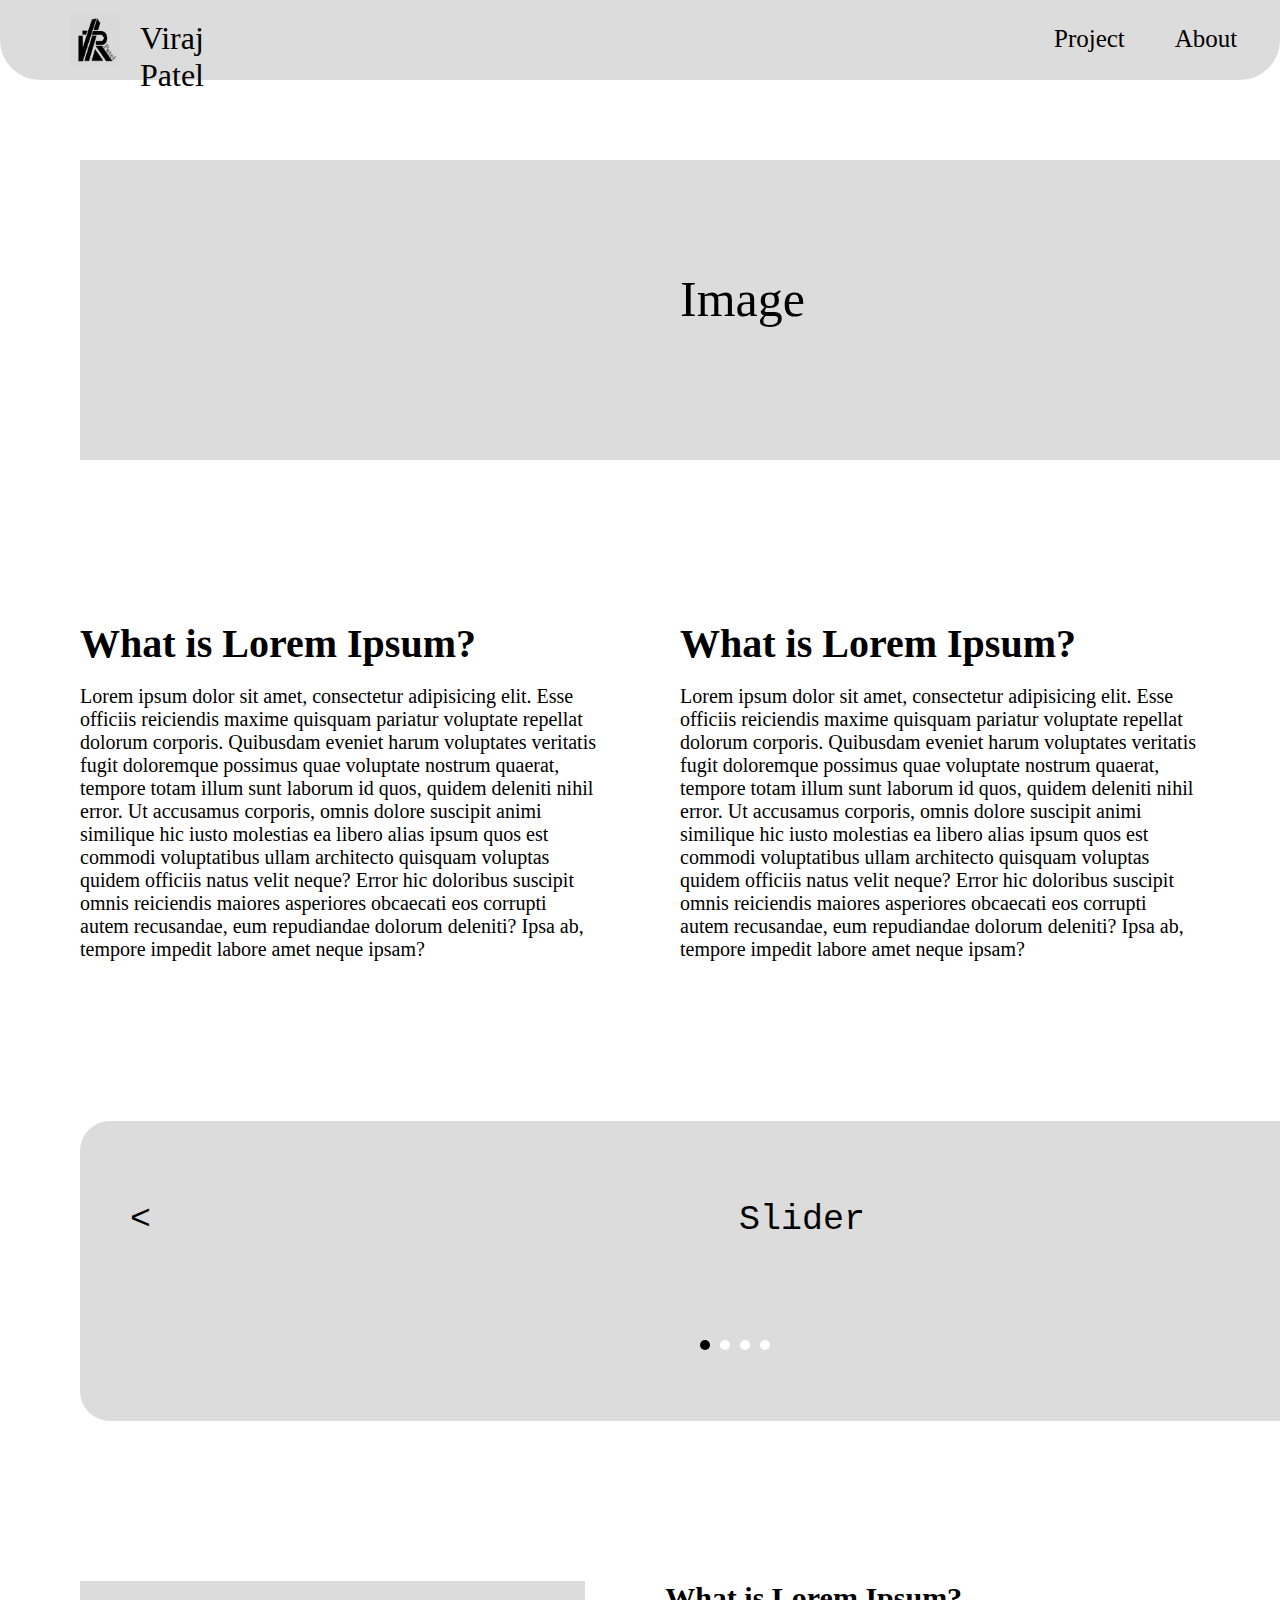
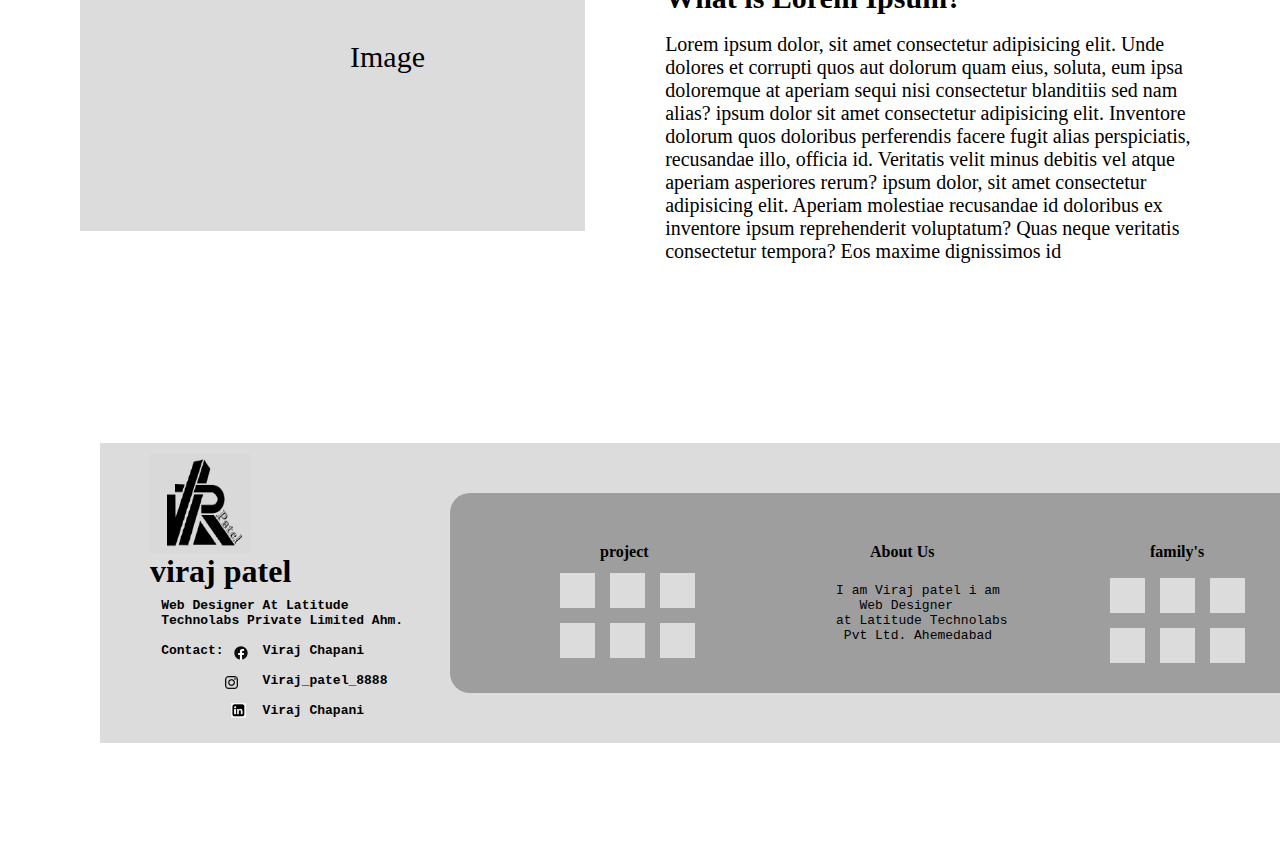
<file: index.html>
<!DOCTYPE html>
<html lang="en">
<head>
    <meta charset="UTF-8">
    <meta name="viewport" content="width=device-width, initial-scale=1.0">
    <title>Document</title>
    <link rel="stylesheet" href="index.css">
</head>
<body>
    <div class="heading">
        <div class="df">
        <img class="logo1" src="photo/viraj_logo.PNG" alt="logo1">
        <p class="headingword1">Viraj Patel</p>
        <p class="headingword2">Project</p>
        <p class="headingword3">About</p>
        <p class="headingword4">Contact</p>
        </div>
    </div>
    <div class="box1"><p class="wordinbox">Image</p></div>
    <div class="df">
    <div class="pragraph1">
        <p class="word1"><b>What is Lorem Ipsum?</b></p><br>
        <p class="word2">Lorem ipsum dolor sit amet, consectetur adipisicing elit. Esse officiis reiciendis maxime quisquam pariatur voluptate repellat dolorum corporis. Quibusdam eveniet harum voluptates veritatis fugit doloremque possimus quae voluptate nostrum quaerat, tempore totam illum sunt laborum id quos, quidem deleniti nihil error. Ut accusamus corporis, omnis dolore suscipit animi similique hic iusto molestias ea libero alias ipsum quos est commodi voluptatibus ullam architecto quisquam voluptas quidem officiis natus velit neque? Error hic doloribus suscipit omnis reiciendis maiores asperiores obcaecati eos corrupti autem recusandae, eum repudiandae dolorum deleniti? Ipsa ab, tempore impedit labore amet neque ipsam?</p>
    </div>
    <div class="pragraph2">
        <p class="word1"><b>What is Lorem Ipsum?</b></p><br>
        <p class="word2">Lorem ipsum dolor sit amet, consectetur adipisicing elit. Esse officiis reiciendis maxime quisquam pariatur voluptate repellat dolorum corporis. Quibusdam eveniet harum voluptates veritatis fugit doloremque possimus quae voluptate nostrum quaerat, tempore totam illum sunt laborum id quos, quidem deleniti nihil error. Ut accusamus corporis, omnis dolore suscipit animi similique hic iusto molestias ea libero alias ipsum quos est commodi voluptatibus ullam architecto quisquam voluptas quidem officiis natus velit neque? Error hic doloribus suscipit omnis reiciendis maiores asperiores obcaecati eos corrupti autem recusandae, eum repudiandae dolorum deleniti? Ipsa ab, tempore impedit labore amet neque ipsam?</p>
    </div>
    </div>
    <div class="box2">
        <pre class="word3"><                            Slider                             ></pre>
        <div class="dot1"></div>
        <div class="dot2"></div>
        <div class="dot3"></div>
        <div class="dot4"></div>
    </div>
    <div class="df">
        <div class="box3"><p class="word6">Image</p></div>
        <div class="pragraph3">
            <p class="word4"><b>What is Lorem Ipsum?</b></p><br>
            <p class="word5">Lorem ipsum dolor, sit amet consectetur adipisicing elit. Unde dolores et corrupti quos aut dolorum quam eius, soluta, eum ipsa doloremque at aperiam sequi nisi consectetur blanditiis sed nam alias? ipsum dolor sit amet consectetur adipisicing elit. Inventore dolorum quos doloribus perferendis facere fugit alias perspiciatis, recusandae illo, officia id. Veritatis velit minus debitis vel atque aperiam asperiores rerum? ipsum dolor, sit amet consectetur adipisicing elit. Aperiam molestiae recusandae id doloribus ex inventore ipsum reprehenderit voluptatum? Quas neque veritatis consectetur tempora? Eos maxime dignissimos id </div>
        </div>
    </div>
    <div class="box4">
        <img class="logo2" src="photo/viraj_logo.PNG" alt="logo2">
        <p class="word7"><b>viraj patel</b></p>
        <pre class="word8"><b>
    Web Designer At Latitude
    Technolabs Private Limited Ahm.

    Contact: <img class="logo3" src="photo/facebook.svg" alt="facebook">    Viraj Chapani 
             <img class="logo4" src="photo/instragram.png" alt="instragram">    
                 Viraj_patel_8888
             <img class="logo5" src="photo/linkedin.png" alt="linkedin">    
                 Viraj Chapani
        
        </b></pre>
        <div class="box5">
            <div class="df">
                <p class="word9"><b>project</b></p>
                <p class="word10"><b>About Us</b></p>
                <p class="word11"><b>family's</b></p>
            </div>
            <div>
                <div class="df">
                    <div class="box6"></div>
                    <div class="box7"></div>
                    <div class="box8"></div>
                </div>
                <div class="df">
                    <div class="box9"></div>
                    <div class="box10"></div>
                    <div class="box11"></div>
                </div>
                <pre class="word12">
                    I am Viraj patel i am
                       Web Designer
                    at Latitude Technolabs
                     Pvt Ltd. Ahemedabad
                </pre>
                <div class="df">
                    <div class="box12"></div>
                    <div class="box13"></div>
                    <div class="box14"></div>
                </div>
                <div class="df">
                    <div class="box15"></div>
                    <div class="box16"></div>
                    <div class="box17"></div>
                </div>
            </div>
        </div>
    </div>
</body>
</html>
</file>
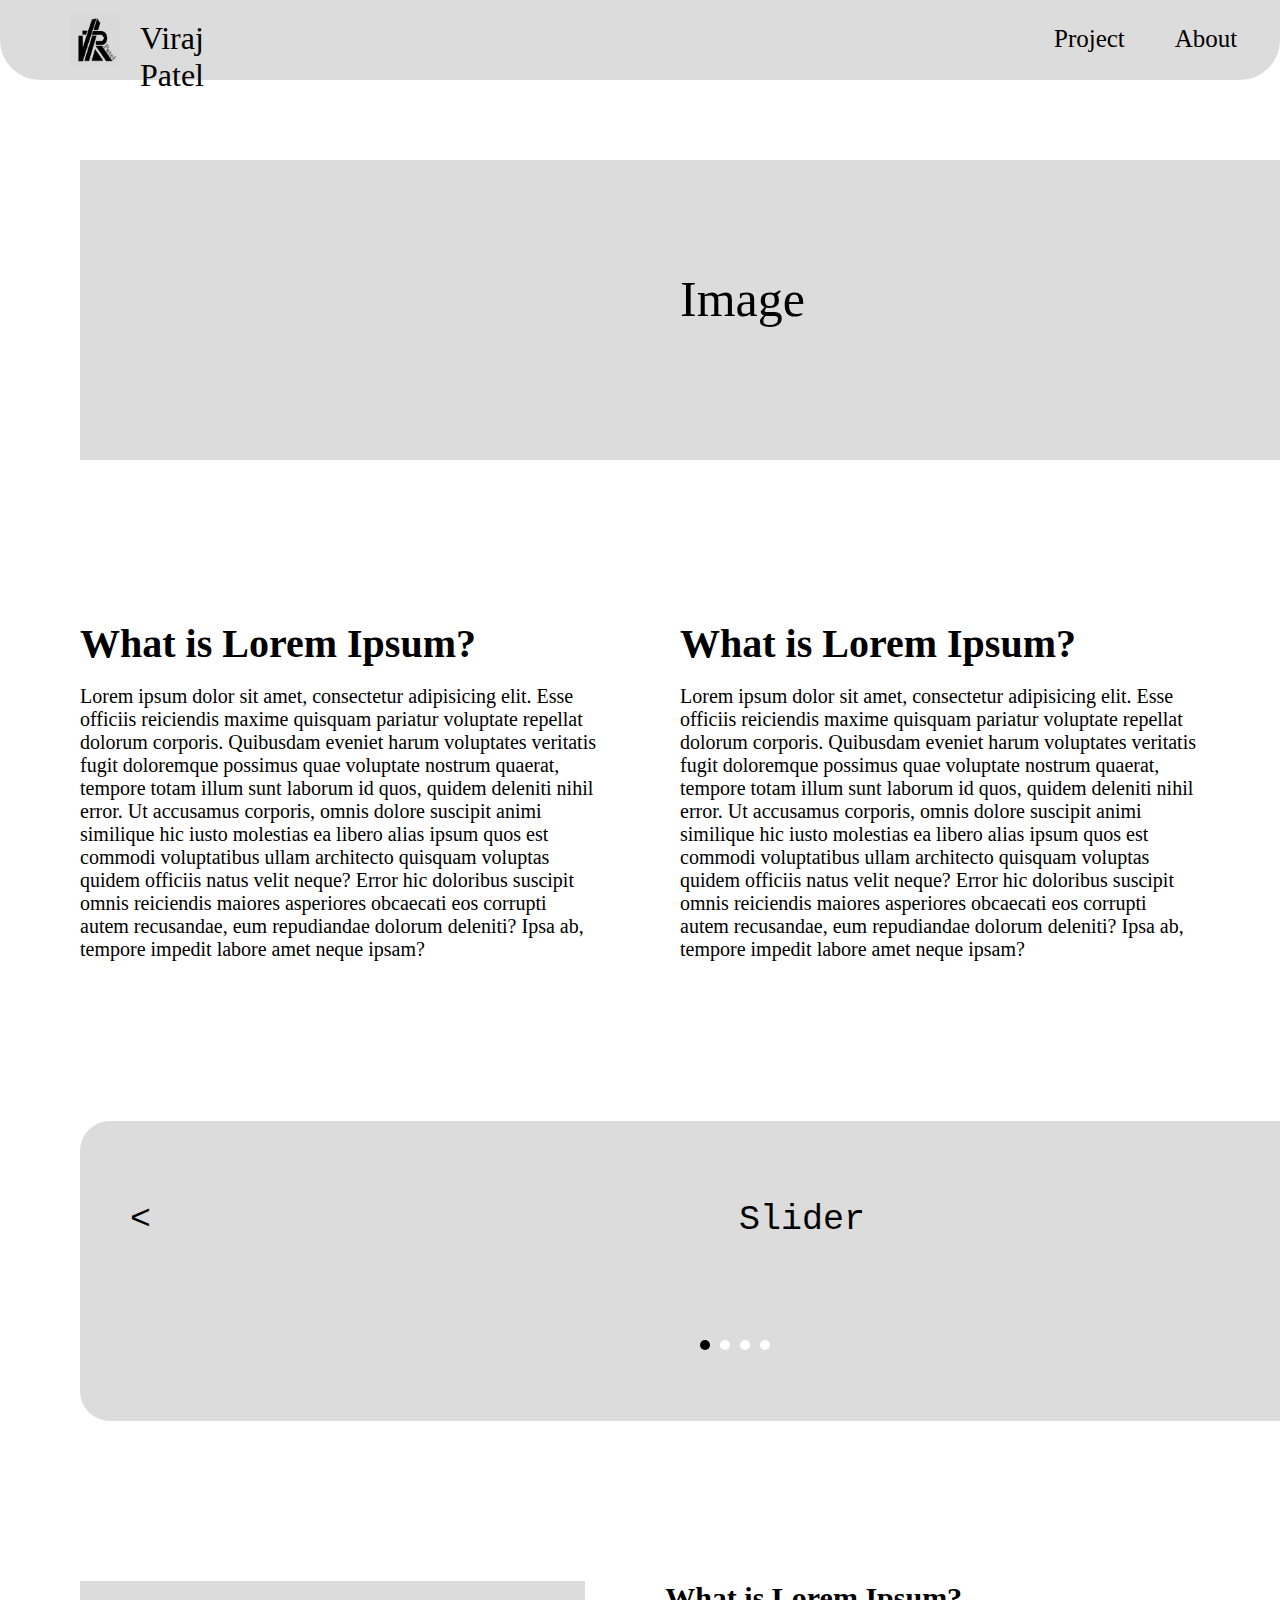
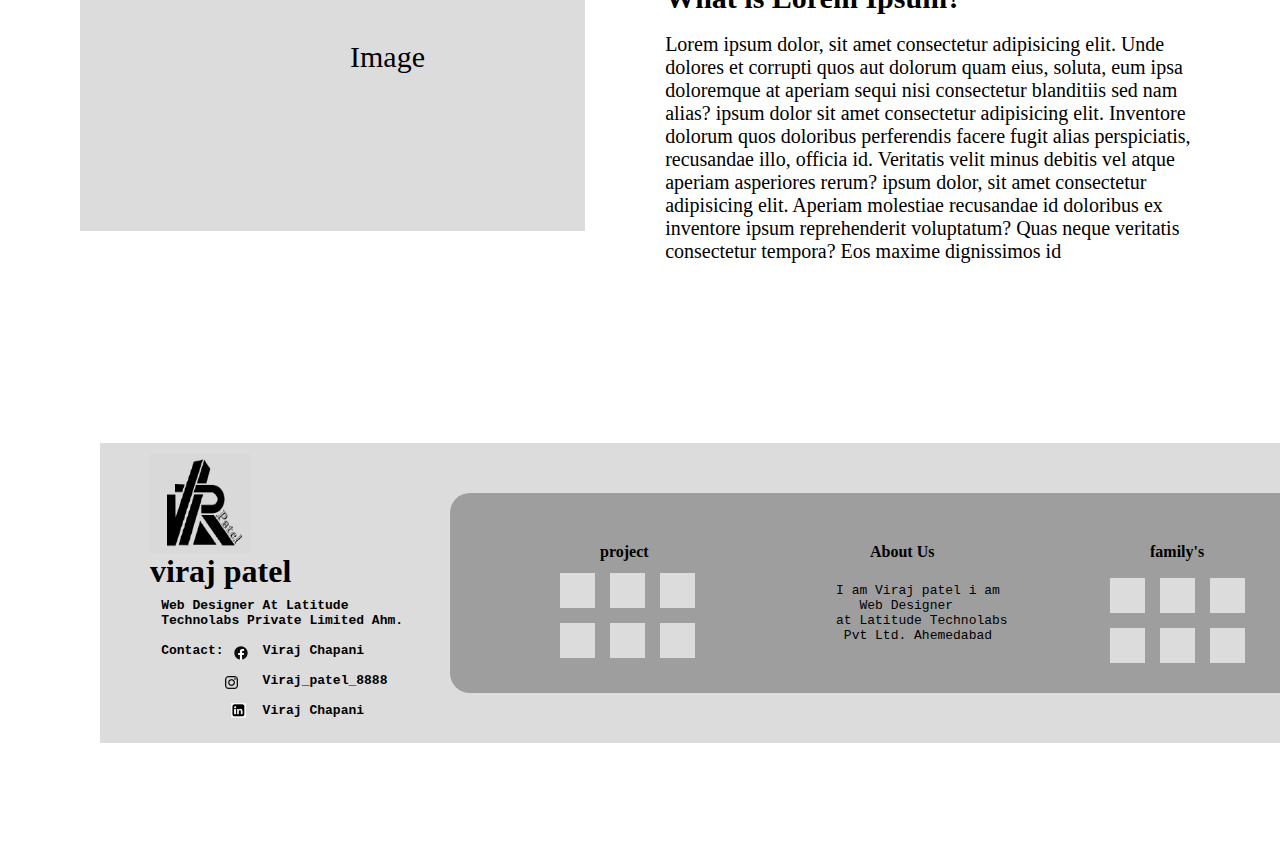
<file: viraj_patel.html>
<!DOCTYPE html>
<html lang="en">
<head>
    <meta charset="UTF-8">
    <meta name="viewport" content="width=device-width, initial-scale=1.0">
    <title>Document</title>
    <link rel="stylesheet" href="viraj_patel.css">
</head>
<body>
    <div class="heading">
        <div class="df">
        <img class="logo1" src="photo/viraj_logo.PNG" alt="logo1">
        <p class="headingword1">Viraj Patel</p>
        <p class="headingword2">Project</p>
        <p class="headingword3">About</p>
        <p class="headingword4">Contact</p>
        </div>
    </div>
    <div class="box1"><p class="wordinbox">Image</p></div>
    <div class="df">
    <div class="pragraph1">
        <p class="word1"><b>What is Lorem Ipsum?</b></p><br>
        <p class="word2">Lorem ipsum dolor sit amet, consectetur adipisicing elit. Esse officiis reiciendis maxime quisquam pariatur voluptate repellat dolorum corporis. Quibusdam eveniet harum voluptates veritatis fugit doloremque possimus quae voluptate nostrum quaerat, tempore totam illum sunt laborum id quos, quidem deleniti nihil error. Ut accusamus corporis, omnis dolore suscipit animi similique hic iusto molestias ea libero alias ipsum quos est commodi voluptatibus ullam architecto quisquam voluptas quidem officiis natus velit neque? Error hic doloribus suscipit omnis reiciendis maiores asperiores obcaecati eos corrupti autem recusandae, eum repudiandae dolorum deleniti? Ipsa ab, tempore impedit labore amet neque ipsam?</p>
    </div>
    <div class="pragraph2">
        <p class="word1"><b>What is Lorem Ipsum?</b></p><br>
        <p class="word2">Lorem ipsum dolor sit amet, consectetur adipisicing elit. Esse officiis reiciendis maxime quisquam pariatur voluptate repellat dolorum corporis. Quibusdam eveniet harum voluptates veritatis fugit doloremque possimus quae voluptate nostrum quaerat, tempore totam illum sunt laborum id quos, quidem deleniti nihil error. Ut accusamus corporis, omnis dolore suscipit animi similique hic iusto molestias ea libero alias ipsum quos est commodi voluptatibus ullam architecto quisquam voluptas quidem officiis natus velit neque? Error hic doloribus suscipit omnis reiciendis maiores asperiores obcaecati eos corrupti autem recusandae, eum repudiandae dolorum deleniti? Ipsa ab, tempore impedit labore amet neque ipsam?</p>
    </div>
    </div>
    <div class="box2">
        <pre class="word3"><                            Slider                             ></pre>
        <div class="dot1"></div>
        <div class="dot2"></div>
        <div class="dot3"></div>
        <div class="dot4"></div>
    </div>
    <div class="df">
        <div class="box3"><p class="word6">Image</p></div>
        <div class="pragraph3">
            <p class="word4"><b>What is Lorem Ipsum?</b></p><br>
            <p class="word5">Lorem ipsum dolor, sit amet consectetur adipisicing elit. Unde dolores et corrupti quos aut dolorum quam eius, soluta, eum ipsa doloremque at aperiam sequi nisi consectetur blanditiis sed nam alias? ipsum dolor sit amet consectetur adipisicing elit. Inventore dolorum quos doloribus perferendis facere fugit alias perspiciatis, recusandae illo, officia id. Veritatis velit minus debitis vel atque aperiam asperiores rerum? ipsum dolor, sit amet consectetur adipisicing elit. Aperiam molestiae recusandae id doloribus ex inventore ipsum reprehenderit voluptatum? Quas neque veritatis consectetur tempora? Eos maxime dignissimos id </div>
        </div>
    </div>
    <div class="box4">
        <img class="logo2" src="photo/viraj_logo.PNG" alt="logo2">
        <p class="word7"><b>viraj patel</b></p>
        <pre class="word8"><b>
    Web Designer At Latitude
    Technolabs Private Limited Ahm.

    Contact: <img class="logo3" src="photo/facebook.svg" alt="facebook">    Viraj Chapani 
             <img class="logo4" src="photo/instragram.png" alt="instragram">    
                 Viraj_patel_8888
             <img class="logo5" src="photo/linkedin.png" alt="linkedin">    
                 Viraj Chapani
        
        </b></pre>
        <div class="box5">
            <div class="df">
                <p class="word9"><b>project</b></p>
                <p class="word10"><b>About Us</b></p>
                <p class="word11"><b>family's</b></p>
            </div>
            <div>
                <div class="df">
                    <div class="box6"></div>
                    <div class="box7"></div>
                    <div class="box8"></div>
                </div>
                <div class="df">
                    <div class="box9"></div>
                    <div class="box10"></div>
                    <div class="box11"></div>
                </div>
                <pre class="word12">
                    I am Viraj patel i am
                       Web Designer
                    at Latitude Technolabs
                     Pvt Ltd. Ahemedabad
                </pre>
                <div class="df">
                    <div class="box12"></div>
                    <div class="box13"></div>
                    <div class="box14"></div>
                </div>
                <div class="df">
                    <div class="box15"></div>
                    <div class="box16"></div>
                    <div class="box17"></div>
                </div>
            </div>
        </div>
    </div>
</body>
</html>
</file>
<file: index.css>
*{
    margin: 0;
    padding: 0;
}
.heading{
    position: sticky;
    height: 80px;
    background-color: rgb(221, 220, 220);
    border-bottom-right-radius: 40px;
    border-bottom-left-radius: 40px;
}
.logo1{
    height: 50px;
    width: 50px;
    margin-top: 15px;
    margin-left: 70px;
}
.headingword1{
    font-size: xx-large;
    margin-top: 20px;
    margin-left: 20px;
}
.headingword2{
    font-size: 25px;
    margin-top: 25px;
    margin-left: 850px;
}
.headingword3{
    font-size: 25px;
    margin-top: 25px;
    margin-left: 50px;
}
.headingword4{
    font-size: 25px;
    margin-top: 25px;
    margin-left: 50px;
}
.df{
    display: flex;
}
.box1{
    height: 300px;
    width: 1370px;
    background-color:  rgb(221, 220, 220);
    margin: 80px;
}
.wordinbox{
    font-size: 50px;
    position: absolute;
    top: 270px;
    left: 680px;
}
.pragraph1{
    margin-top: 80px;
    margin-left: 80px;
    margin-bottom: 80px;
}
.pragraph2{
    /* margin-top: 80px;
    margin-left: 80px;
    margin-right: 80px;
    margin-bottom: 80px; */
    margin: 80px;
}
.word1{
    font-size: 40px;
}
.word2{
    font-size:20px;
}
.box2{
    border-radius: 30px;
    height: 300px;
    width: 1370px;
    background-color:  rgb(221, 220, 220);
    margin: 80px;
}
.word3{
    font-size: 35px;
    position: absolute;
    left: 130px;
    top: 1200px;
}
.dot1{
    height: 10px;
    width: 10px;
    border-radius: 10px;
    background-color: black;
    position: absolute;
    left: 700px;
    top: 1340px;
}
.dot2{
    height: 10px;
    width: 10px;
    border-radius: 10px;
    background-color: white;
    position: absolute;
    left: 720px;
    top: 1340px;
}
.dot3{
    height: 10px;
    width: 10px;
    border-radius: 10px;
    background-color:white;
    position: absolute;
    left: 740px;
    top: 1340px;
}
.dot4{
    height: 10px;
    width: 10px;
    border-radius: 10px;
    background-color:white;
    position: absolute;
    left:760px;
    top: 1340px;
}
.box3{
    height: 250px;
    width: 1700px;
    background-color:  rgb(221, 220, 220);
    margin-top: 80px;
    margin-bottom: 80px;
    margin-left: 80px;
}
.pragraph3{
    margin: 80px;
    width: 1800px;
}
.word4{
    font-size: 30px;
}
.word5{
    font-size: 20px;
}
.word6{
    position: absolute;
    font-size: 30px;
    left: 350px;
    top: 1640px;
}
.box4{ 
    height: 300px;
    width: 1300px;
    background-color:  rgb(221, 220, 220);
    margin: 100px;
    position: relative;
}
.box5
{
    height: 200px;
    width: 900px;
    border-radius: 20px;
    background-color: rgb(158, 158, 158);
    position: absolute;
    top: 50px;
    left: 350px;
}
.logo2{
    height: 100px;
    width: 100px;
    position: absolute;
    top: 10px;
    left: 50px;
}
.word7{
    position: absolute;
    top: 110px;
    left: 50px;
    font-size: xx-large;
    font-family: Georgia, 'Times New Roman', Times, serif;
}
.word8{
    position: absolute;
    top: 140px;
    left: 30px;
}
.logo3{
    height: 20px;
    width: 20px;
    position: absolute;
    top: 60px;
}
.logo4{
    height: 13px;
    width: 13px;
    position: absolute;
    top: 93px;
    left: 95px;
}
.logo5{
    height: 15px;
    width: 15px;
    position: absolute;
    top: 120px;
}
.word9{
    position: absolute;
    top: 50px;
    left: 150px;
}
.word10{
    position: absolute;
    top: 50px;
    left: 420px;
}
.word11{
    position: absolute;
    top: 50px;
    left: 700px;
}
.word12{
    position: absolute;
    top: 90px;
    left: 230px;
}
.box6{
    height: 35px;
    width: 35px;
    background-color: rgb(221, 220, 220);
    margin-top: 80px;
    margin-left: 110px;
}
.box7{
    height: 35px;
    width: 35px;
    background-color: rgb(221, 220, 220);
    margin-top: 80px;
    margin-left: 15px;
}
.box8{
    height: 35px;
    width: 35px;
    background-color: rgb(221, 220, 220);
    margin-top: 80px;
    margin-left: 15px;
}
.box9{
    height: 35px;
    width: 35px;
    background-color: rgb(221, 220, 220);
    margin-top: 15px;
    margin-left: 110px;
}
.box10{
    height: 35px;
    width: 35px;
    background-color: rgb(221, 220, 220);
    margin-top: 15px;
    margin-left: 15px;
}
.box11{
    height: 35px;
    width: 35px;
    background-color: rgb(221, 220, 220);
    margin-top: 15px;
    margin-left: 15px;
}
.box12{
    height: 35px;
    width: 35px;
    background-color: rgb(221, 220, 220);
    margin-top: -80px;
    margin-left: 660px;
}
.box13{
    height: 35px;
    width: 35px;
    background-color: rgb(221, 220, 220);
    margin-top: -80px;
    margin-left: 15px;
}
.box14{
    height: 35px;
    width: 35px;
    background-color: rgb(221, 220, 220);
    margin-top: -80px;
    margin-left: 15px;
}
.box15{
    height: 35px;
    width: 35px;
    background-color: rgb(221, 220, 220);
    margin-top: -30px;
    margin-left: 660px;
}
.box16{
    height: 35px;
    width: 35px;
    background-color: rgb(221, 220, 220);
    margin-top: -30px;
    margin-left: 15px;
}
.box17{
    height: 35px;
    width: 35px;
    background-color: rgb(221, 220, 220);
    margin-top: -30px;
    margin-left: 15px;
}
</file>
<file: viraj_patel.css>
*{
    margin: 0;
    padding: 0;
}
.heading{
    position: sticky;
    height: 80px;
    background-color: rgb(221, 220, 220);
    border-bottom-right-radius: 40px;
    border-bottom-left-radius: 40px;
}
.logo1{
    height: 50px;
    width: 50px;
    margin-top: 15px;
    margin-left: 70px;
}
.headingword1{
    font-size: xx-large;
    margin-top: 20px;
    margin-left: 20px;
}
.headingword2{
    font-size: 25px;
    margin-top: 25px;
    margin-left: 850px;
}
.headingword3{
    font-size: 25px;
    margin-top: 25px;
    margin-left: 50px;
}
.headingword4{
    font-size: 25px;
    margin-top: 25px;
    margin-left: 50px;
}
.df{
    display: flex;
}
.box1{
    height: 300px;
    width: 1370px;
    background-color:  rgb(221, 220, 220);
    margin: 80px;
}
.wordinbox{
    font-size: 50px;
    position: absolute;
    top: 270px;
    left: 680px;
}
.pragraph1{
    margin-top: 80px;
    margin-left: 80px;
    margin-bottom: 80px;
}
.pragraph2{
    /* margin-top: 80px;
    margin-left: 80px;
    margin-right: 80px;
    margin-bottom: 80px; */
    margin: 80px;
}
.word1{
    font-size: 40px;
}
.word2{
    font-size:20px;
}
.box2{
    border-radius: 30px;
    height: 300px;
    width: 1370px;
    background-color:  rgb(221, 220, 220);
    margin: 80px;
}
.word3{
    font-size: 35px;
    position: absolute;
    left: 130px;
    top: 1200px;
}
.dot1{
    height: 10px;
    width: 10px;
    border-radius: 10px;
    background-color: black;
    position: absolute;
    left: 700px;
    top: 1340px;
}
.dot2{
    height: 10px;
    width: 10px;
    border-radius: 10px;
    background-color: white;
    position: absolute;
    left: 720px;
    top: 1340px;
}
.dot3{
    height: 10px;
    width: 10px;
    border-radius: 10px;
    background-color:white;
    position: absolute;
    left: 740px;
    top: 1340px;
}
.dot4{
    height: 10px;
    width: 10px;
    border-radius: 10px;
    background-color:white;
    position: absolute;
    left:760px;
    top: 1340px;
}
.box3{
    height: 250px;
    width: 1700px;
    background-color:  rgb(221, 220, 220);
    margin-top: 80px;
    margin-bottom: 80px;
    margin-left: 80px;
}
.pragraph3{
    margin: 80px;
    width: 1800px;
}
.word4{
    font-size: 30px;
}
.word5{
    font-size: 20px;
}
.word6{
    position: absolute;
    font-size: 30px;
    left: 350px;
    top: 1640px;
}
.box4{ 
    height: 300px;
    width: 1300px;
    background-color:  rgb(221, 220, 220);
    margin: 100px;
    position: relative;
}
.box5
{
    height: 200px;
    width: 900px;
    border-radius: 20px;
    background-color: rgb(158, 158, 158);
    position: absolute;
    top: 50px;
    left: 350px;
}
.logo2{
    height: 100px;
    width: 100px;
    position: absolute;
    top: 10px;
    left: 50px;
}
.word7{
    position: absolute;
    top: 110px;
    left: 50px;
    font-size: xx-large;
    font-family: Georgia, 'Times New Roman', Times, serif;
}
.word8{
    position: absolute;
    top: 140px;
    left: 30px;
}
.logo3{
    height: 20px;
    width: 20px;
    position: absolute;
    top: 60px;
}
.logo4{
    height: 13px;
    width: 13px;
    position: absolute;
    top: 93px;
    left: 95px;
}
.logo5{
    height: 15px;
    width: 15px;
    position: absolute;
    top: 120px;
}
.word9{
    position: absolute;
    top: 50px;
    left: 150px;
}
.word10{
    position: absolute;
    top: 50px;
    left: 420px;
}
.word11{
    position: absolute;
    top: 50px;
    left: 700px;
}
.word12{
    position: absolute;
    top: 90px;
    left: 230px;
}
.box6{
    height: 35px;
    width: 35px;
    background-color: rgb(221, 220, 220);
    margin-top: 80px;
    margin-left: 110px;
}
.box7{
    height: 35px;
    width: 35px;
    background-color: rgb(221, 220, 220);
    margin-top: 80px;
    margin-left: 15px;
}
.box8{
    height: 35px;
    width: 35px;
    background-color: rgb(221, 220, 220);
    margin-top: 80px;
    margin-left: 15px;
}
.box9{
    height: 35px;
    width: 35px;
    background-color: rgb(221, 220, 220);
    margin-top: 15px;
    margin-left: 110px;
}
.box10{
    height: 35px;
    width: 35px;
    background-color: rgb(221, 220, 220);
    margin-top: 15px;
    margin-left: 15px;
}
.box11{
    height: 35px;
    width: 35px;
    background-color: rgb(221, 220, 220);
    margin-top: 15px;
    margin-left: 15px;
}
.box12{
    height: 35px;
    width: 35px;
    background-color: rgb(221, 220, 220);
    margin-top: -80px;
    margin-left: 660px;
}
.box13{
    height: 35px;
    width: 35px;
    background-color: rgb(221, 220, 220);
    margin-top: -80px;
    margin-left: 15px;
}
.box14{
    height: 35px;
    width: 35px;
    background-color: rgb(221, 220, 220);
    margin-top: -80px;
    margin-left: 15px;
}
.box15{
    height: 35px;
    width: 35px;
    background-color: rgb(221, 220, 220);
    margin-top: -30px;
    margin-left: 660px;
}
.box16{
    height: 35px;
    width: 35px;
    background-color: rgb(221, 220, 220);
    margin-top: -30px;
    margin-left: 15px;
}
.box17{
    height: 35px;
    width: 35px;
    background-color: rgb(221, 220, 220);
    margin-top: -30px;
    margin-left: 15px;
}
</file>
